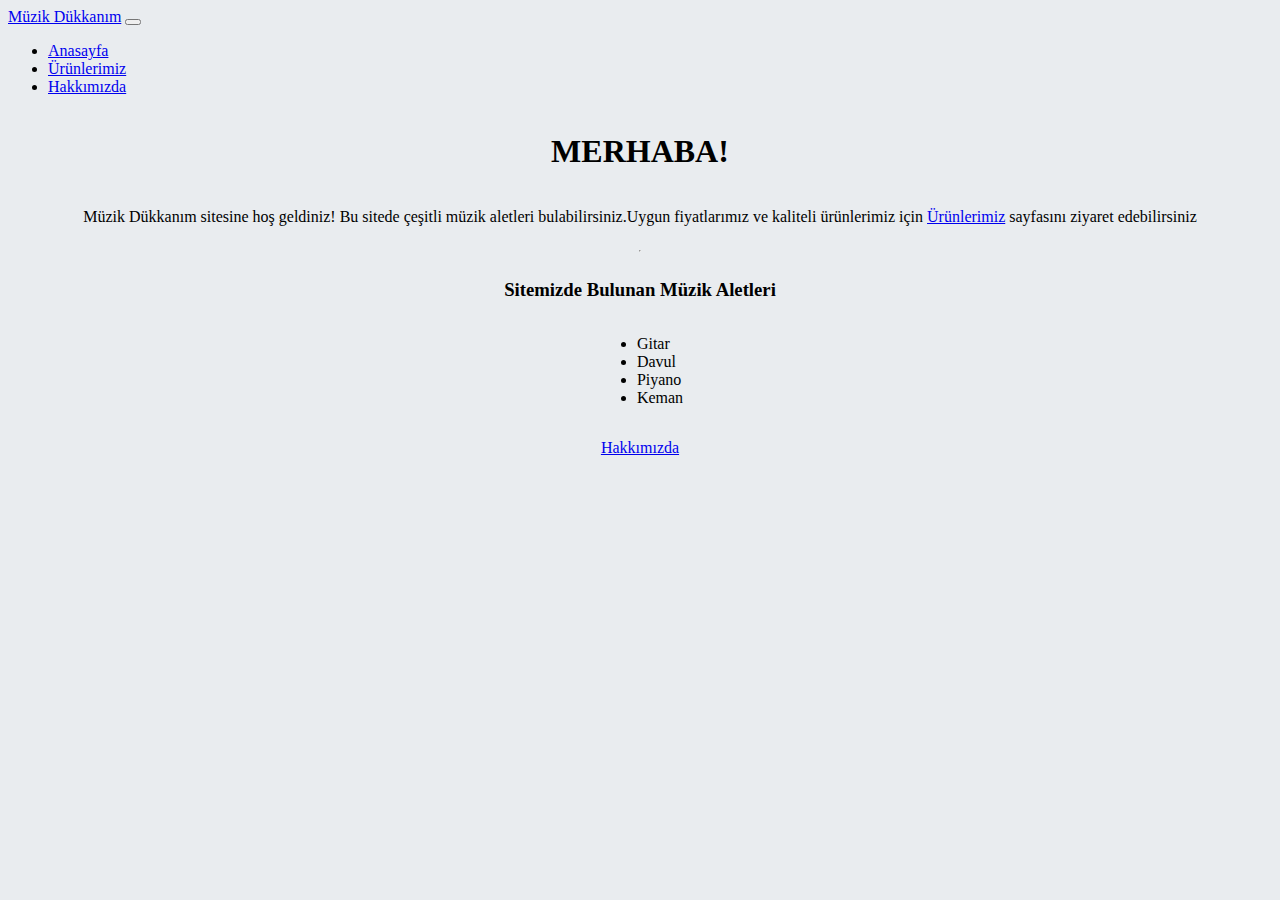
<file: Odev1/index.html>
<!doctype html>
<html lang="en">

<head>
    <!-- Required meta tags -->
    <meta charset="utf-8">
    <meta name="viewport" content="width=device-width, initial-scale=1">

    <!-- Bootstrap CSS -->
    <link href="https://cdn.jsdelivr.net/npm/bootstrap@5.1.1/dist/css/bootstrap.min.css" rel="stylesheet"
        integrity="sha384-F3w7mX95PdgyTmZZMECAngseQB83DfGTowi0iMjiWaeVhAn4FJkqJByhZMI3AhiU" crossorigin="anonymous">
    <link rel="stylesheet" href="index.css">
    <title>Müzik Dükkanım | Anasayfa</title>
</head>

<body>
    <nav class="navbar navbar-expand-lg navbar-dark bg-dark">
        <div class="container-fluid">
            <a class="navbar-brand text-danger" href="#">Müzik Dükkanım</a>
            <button class="navbar-toggler" type="button" data-bs-toggle="collapse"
                data-bs-target="#navbarSupportedContent" aria-controls="navbarSupportedContent" aria-expanded="false"
                aria-label="Toggle navigation">
                <span class="navbar-toggler-icon"></span>
            </button>
            <div class="collapse navbar-collapse" id="navbarSupportedContent">
                <ul class="navbar-nav me-auto mb-2 mb-lg-0">
                    <li class="nav-item">
                        <a class="nav-link" aria-current="page" href="index.html">Anasayfa</a>
                    </li>
                    <li class="nav-item">
                        <a class="nav-link" aria-current="page" href="products.html">Ürünlerimiz</a>
                    </li>
                    <li class="nav-item">
                        <a class="nav-link" aria-current="page" href="about-us.html">Hakkımızda</a>
                    </li>
            </div>
        </div>
    </nav>
    <div class="container ">
        <div class="jumbotron mt-4">
            <h1 class="display-4 text-danger">MERHABA!</h1>
            <p class="lead text-center">Müzik Dükkanım sitesine hoş geldiniz! Bu sitede çeşitli müzik aletleri bulabilirsiniz.Uygun
                fiyatlarımız ve
                kaliteli ürünlerimiz için <a href="#products">Ürünlerimiz</a> sayfasını ziyaret edebilirsiniz</p>
            <hr class="my-4 w-100">
            <h3 class="text-warning">Sitemizde Bulunan Müzik Aletleri</h3>
            <ul>
                <li>Gitar</li>
                <li>Davul</li>
                <li>Piyano</li>
                <li>Keman</li>
            </ul>
            <p class="lead">
                <a class="btn btn-primary btn-lg" href="about-us.html" role="button">Hakkımızda</a>
            </p>
        </div>
    </div>

    <!-- Optional JavaScript; choose one of the two! -->

    <!-- Option 1: Bootstrap Bundle with Popper -->
    <script src="https://cdn.jsdelivr.net/npm/bootstrap@5.1.1/dist/js/bootstrap.bundle.min.js"
        integrity="sha384-/bQdsTh/da6pkI1MST/rWKFNjaCP5gBSY4sEBT38Q/9RBh9AH40zEOg7Hlq2THRZ"
        crossorigin="anonymous"></script>

    <!-- Option 2: Separate Popper and Bootstrap JS -->
    <!--
    <script src="https://cdn.jsdelivr.net/npm/@popperjs/core@2.9.3/dist/umd/popper.min.js" integrity="sha384-W8fXfP3gkOKtndU4JGtKDvXbO53Wy8SZCQHczT5FMiiqmQfUpWbYdTil/SxwZgAN" crossorigin="anonymous"></script>
    <script src="https://cdn.jsdelivr.net/npm/bootstrap@5.1.1/dist/js/bootstrap.min.js" integrity="sha384-skAcpIdS7UcVUC05LJ9Dxay8AXcDYfBJqt1CJ85S/CFujBsIzCIv+l9liuYLaMQ/" crossorigin="anonymous"></script>
    -->
</body>

</html>
</file>
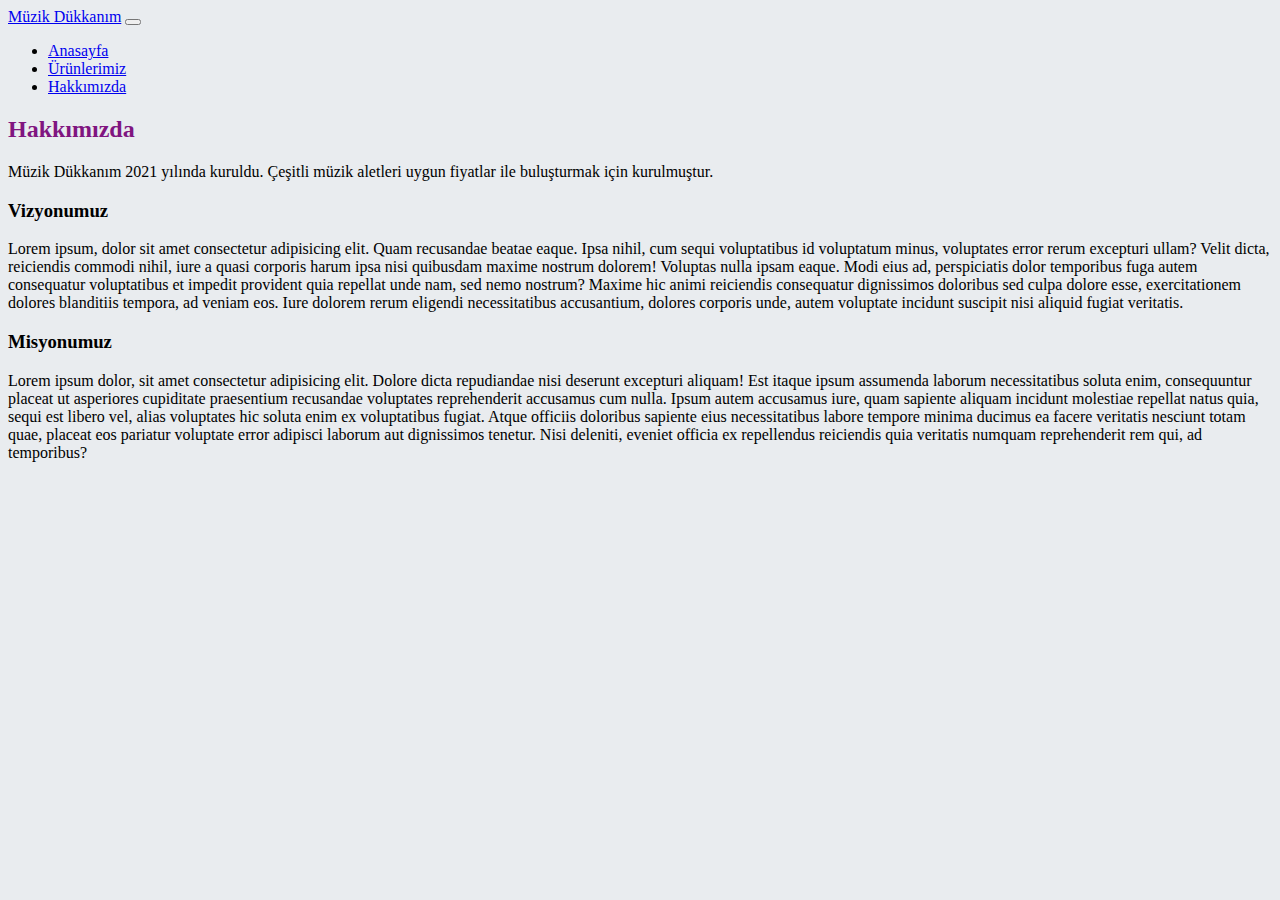
<file: Odev1/about-us.html>
<!doctype html>
<html lang="en">

<head>
    <!-- Required meta tags -->
    <meta charset="utf-8">
    <meta name="viewport" content="width=device-width, initial-scale=1">

    <!-- Bootstrap CSS -->
    <link href="https://cdn.jsdelivr.net/npm/bootstrap@5.1.1/dist/css/bootstrap.min.css" rel="stylesheet"
        integrity="sha384-F3w7mX95PdgyTmZZMECAngseQB83DfGTowi0iMjiWaeVhAn4FJkqJByhZMI3AhiU" crossorigin="anonymous">
    <link rel="stylesheet" href="index.css">
    <title>Müzik Dükkanım | Hakkımızda</title>
</head>

<body>
    <nav class="navbar navbar-expand-lg navbar-dark bg-dark">
        <div class="container-fluid">
            <a class="navbar-brand text-danger" href="index.html">Müzik Dükkanım</a>
            <button class="navbar-toggler" type="button" data-bs-toggle="collapse"
                data-bs-target="#navbarSupportedContent" aria-controls="navbarSupportedContent" aria-expanded="false"
                aria-label="Toggle navigation">
                <span class="navbar-toggler-icon"></span>
            </button>
            <div class="collapse navbar-collapse" id="navbarSupportedContent">
                <ul class="navbar-nav me-auto mb-2 mb-lg-0">
                    <li class="nav-item">
                        <a class="nav-link" aria-current="page" href="index.html">Anasayfa</a>
                    </li>
                    <li class="nav-item">
                        <a class="nav-link" aria-current="page" href="products.html">Ürünlerimiz</a>
                    </li>
                    <li class="nav-item">
                        <a class="nav-link" aria-current="page" href="about-us.html">Hakkımızda</a>
                    </li>
            </div>
        </div>
    </nav>

    <div class="card w-100" style="background-color: #E9ECEF; border: none;">
        <div class="card-body">
            <h2 class="color-purple text-center">Hakkımızda</h2>
            <p>Müzik Dükkanım 2021 yılında kuruldu. Çeşitli müzik aletleri uygun fiyatlar ile buluşturmak için
                kurulmuştur.</p>
            <h3 class="text-warning">Vizyonumuz</h3>
            <p>Lorem ipsum, dolor sit amet consectetur adipisicing elit. Quam recusandae beatae eaque. Ipsa nihil,
                cum sequi
                voluptatibus id voluptatum minus, voluptates error rerum excepturi ullam? Velit dicta, reiciendis
                commodi nihil,
                iure a quasi corporis harum ipsa nisi quibusdam maxime nostrum dolorem! Voluptas nulla ipsam eaque.
                Modi eius
                ad, perspiciatis dolor temporibus fuga autem consequatur voluptatibus et impedit provident quia
                repellat unde
                nam, sed nemo nostrum? Maxime hic animi reiciendis consequatur dignissimos doloribus sed culpa
                dolore esse,
                exercitationem dolores blanditiis tempora, ad veniam eos. Iure dolorem rerum eligendi necessitatibus
                accusantium, dolores corporis unde, autem voluptate incidunt suscipit nisi aliquid fugiat veritatis.
            </p>
            <h3 class="text-warning">Misyonumuz</h3>
            <p>Lorem ipsum dolor, sit amet consectetur adipisicing elit. Dolore dicta repudiandae nisi deserunt
                excepturi
                aliquam! Est itaque ipsum assumenda laborum necessitatibus soluta enim, consequuntur placeat ut
                asperiores
                cupiditate praesentium recusandae voluptates reprehenderit accusamus cum nulla. Ipsum autem
                accusamus iure, quam
                sapiente aliquam incidunt molestiae repellat natus quia, sequi est libero vel, alias voluptates hic
                soluta enim
                ex voluptatibus fugiat. Atque officiis doloribus sapiente eius necessitatibus labore tempore minima
                ducimus ea
                facere veritatis nesciunt totam quae, placeat eos pariatur voluptate error adipisci laborum aut
                dignissimos
                tenetur. Nisi deleniti, eveniet officia ex repellendus reiciendis quia veritatis numquam
                reprehenderit rem qui,
                ad temporibus?
            </p>
        </div>
    </div>


    <!-- Optional JavaScript; choose one of the two! -->

    <!-- Option 1: Bootstrap Bundle with Popper -->
    <script src="https://cdn.jsdelivr.net/npm/bootstrap@5.1.1/dist/js/bootstrap.bundle.min.js"
        integrity="sha384-/bQdsTh/da6pkI1MST/rWKFNjaCP5gBSY4sEBT38Q/9RBh9AH40zEOg7Hlq2THRZ"
        crossorigin="anonymous"></script>

    <!-- Option 2: Separate Popper and Bootstrap JS -->
    <!--
    <script src="https://cdn.jsdelivr.net/npm/@popperjs/core@2.9.3/dist/umd/popper.min.js" integrity="sha384-W8fXfP3gkOKtndU4JGtKDvXbO53Wy8SZCQHczT5FMiiqmQfUpWbYdTil/SxwZgAN" crossorigin="anonymous"></script>
    <script src="https://cdn.jsdelivr.net/npm/bootstrap@5.1.1/dist/js/bootstrap.min.js" integrity="sha384-skAcpIdS7UcVUC05LJ9Dxay8AXcDYfBJqt1CJ85S/CFujBsIzCIv+l9liuYLaMQ/" crossorigin="anonymous"></script>
    -->
</body>

</html>
</file>
<file: Odev1/index.css>
body {
  background-color: #e9ecef;
}
.price {
  background-color: #ccc;
  color: #fff;
  font-weight: 400;
  font-size: 12px;
  border-radius: 12px;
  padding: 5px;
}

.color-purple {
  color: rgb(128, 21, 128);
}

.jumbotron {
  display: flex;
  flex-direction: column;
  align-items: center;
  justify-content: center;
}
</file>
